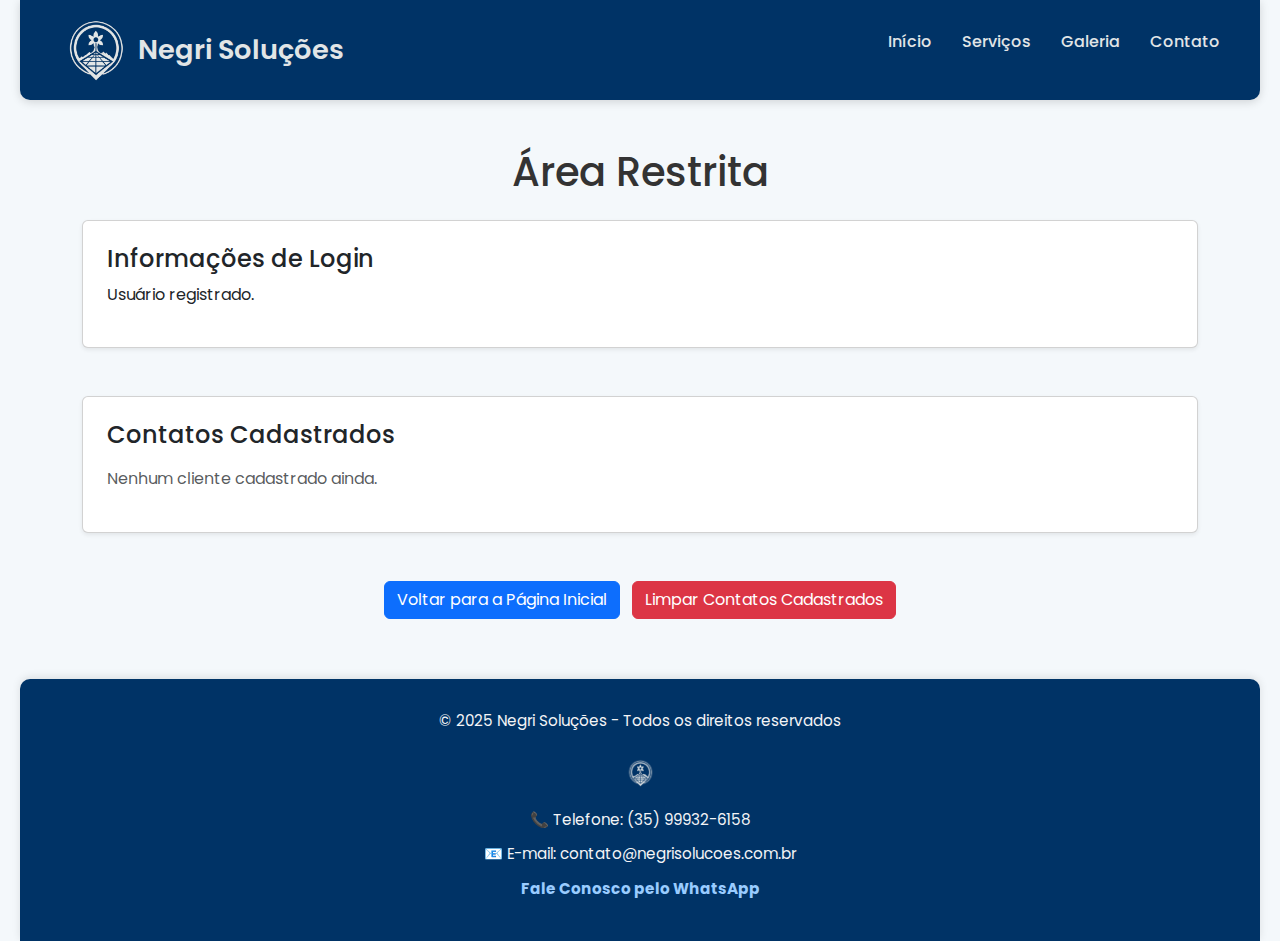
<file: dados-protegidos.html>
<!DOCTYPE html>
<html lang="pt-BR">
<head>
    <meta charset="UTF-8" />
    <meta name="viewport" content="width=device-width, initial-scale=1" />
    <title>Dados Protegidos - Negri Soluções</title>
    <link href="https://fonts.googleapis.com/css2?family=Poppins:wght@400;500;600&display=swap" rel="stylesheet" />
    <link href="https://cdn.jsdelivr.net/npm/bootstrap@5.3.3/dist/css/bootstrap.min.css" rel="stylesheet">
    <link rel="stylesheet" href="style.css">
    <link rel="icon" href="images/logo_negri.png" type="image/png">
</head>
<body>

    <header>
        <a href="index.html" class="logo-area">
            <img src="images/logo_negri.png" alt="Negri Soluções Logo" class="header-logo-symbol">
            <span class="header-site-name">Negri Soluções</span>
        </a>
        <nav>
            <ul>
                <li><a href="index.html#inicio">Início</a></li>
                <li><a href="index.html#servicos">Serviços</a></li>
                <li><a href="index.html#galeria">Galeria</a></li>
                <li><a href="index.html#contato">Contato</a></li>
            </ul>
        </nav>
    </header>

    <main class="container mt-5 mb-5">
    <h1 class="text-center mb-4">Área Restrita</h1>

    <div class="card p-4 mb-5 shadow-sm">
        <h2 class="h4">Informações de Login</h2>
        <p>Usuário registrado.</p>
        </div>

    <div class="card p-4 shadow-sm">
        <h2 class="h4 mb-3">Contatos Cadastrados</h2>
        <div id="lista-clientes">
            <p class="text-muted" id="no-clients-message">Nenhum cliente cadastrado ainda.</p>
        </div>
    </div>

    <div class="text-center mt-5">
        <a href="index.html" class="btn btn-primary me-2">Voltar para a Página Inicial</a>
        <button id="limpar-clientes-btn" class="btn btn-danger">Limpar Contatos Cadastrados</button>
    </div>
</main>

<script src="https://cdn.jsdelivr.net/npm/bootstrap@5.3.3/dist/js/bootstrap.bundle.min.js" integrity="sha384-YvpcrYf0tY3lHB60NNkmXc5s9fDVZLESaAA55NDzOxhy9GkcIdslK1eN7N6jIeHz" crossorigin="anonymous"></script>
<script>

    function carregarClientes() {
        const clientes = JSON.parse(localStorage.getItem('clientesCadastrados')) || [];
        const listaClientesDiv = document.getElementById('lista-clientes');
        listaClientesDiv.innerHTML = ''; // Limpa a lista antes de recarregar

        if (clientes.length === 0) {
            listaClientesDiv.innerHTML = '<p class="text-muted" id="no-clients-message">Nenhum cliente cadastrado ainda.</p>';
        } else {
            clientes.forEach((cliente, index) => {
                const clienteDiv = document.createElement('div');
                clienteDiv.classList.add('border-bottom', 'py-3');
                clienteDiv.innerHTML = `
                    <h5>Cliente ${index + 1}</h5>
                    <p><strong>Nome:</strong> ${cliente.nome}</p>
                    <p><strong>Telefone:</strong> ${cliente.telefone || 'Não informado'}</p>
                    <p><strong>Email:</strong> ${cliente.email}</p>
                    <p><strong>Mensagem:</strong> ${cliente.mensagem}</p>
                    <small class="text-muted">Enviado em: ${cliente.dataEnvio}</small>
                `;
                listaClientesDiv.appendChild(clienteDiv);
            });
        }
    }

    document.addEventListener('DOMContentLoaded', carregarClientes);

    document.getElementById('limpar-clientes-btn').addEventListener('click', function() {
        if (confirm('Tem certeza que deseja limpar todos os contatos cadastrados?')) {
            localStorage.removeItem('clientesCadastrados');
            carregarClientes();
        }
    });
</script>

    <footer>
        <p>&copy; 2025 Negri Soluções - Todos os direitos reservados</p>
        <div class="footer-logo-area">
            <a href="index.html#inicio">
                <img src="images/logo_negri.png" alt="Negri Soluções Logo" class="footer-logo-symbol">
            </a>
        </div>
        <p>
            <a href="tel:+5535999326158">📞 Telefone: (35) 99932-6158</a>
        </p>
        <p>
            <a href="mailto:contato@negrisolucoes.com.br">📧 E-mail: contato@negrisolucoes.com.br</a>
        </p>
        <p>
            <a href="https://wa.me/5535999326158?text=Olá!%20Gostaria%20de%20mais%20informações%20sobre%20os%20serviços." target="_blank" class="footer-whatsapp-link">Fale Conosco pelo WhatsApp</a>
        </p>
    </footer>

    <script src="https://cdn.jsdelivr.net/npm/bootstrap@5.3.3/dist/js/bootstrap.bundle.min.js" integrity="sha384-YvpcrYf0tY3lHB60NNkmXc5s9fDVZLESaAA55NDzOxhy9GkcIdslK1eN7N6jIeHz" crossorigin="anonymous"></script>
    <script>
        const urlParams = new URLSearchParams(window.location.search);
        document.getElementById('info-login').textContent = decodeURIComponent(urlParams.get('login') || 'Não informado');
        document.getElementById('info-senha').textContent = decodeURIComponent(urlParams.get('senha') || 'Não informado');
            function carregarClientes() {
            const clientes = JSON.parse(localStorage.getItem('clientesCadastrados')) || [];
            const listaClientesDiv = document.getElementById('lista-clientes');
            listaClientesDiv.innerHTML = '';

            if (clientes.length === 0) {
                listaClientesDiv.innerHTML = '<p class="text-muted" id="no-clients-message">Nenhum cliente cadastrado ainda.</p>';
            } else {
                clientes.forEach((cliente, index) => {
                    const clienteDiv = document.createElement('div');
                    clienteDiv.classList.add('border-bottom', 'py-3');
                    clienteDiv.innerHTML = `
                        <h5>Cliente ${index + 1}</h5>
                        <p><strong>Nome:</strong> ${cliente.nome}</p>
                        <p><strong>Telefone:</strong> ${cliente.telefone || 'Não informado'}</p>
                        <p><strong>Email:</strong> ${cliente.email}</p>
                        <p><strong>Mensagem:</strong> ${cliente.mensagem}</p>
                        <small class="text-muted">Enviado em: ${cliente.dataEnvio}</small>
                    `;
                    listaClientesDiv.appendChild(clienteDiv);
                });
            }
        }

        document.addEventListener('DOMContentLoaded', carregarClientes);

        document.getElementById('limpar-clientes-btn').addEventListener('click', function() {
            if (confirm('Tem certeza que deseja limpar todos os contatos cadastrados?')) {
                localStorage.removeItem('clientesCadastrados');
                carregarClientes();
            }
        });
    </script>
</body>
</html>
</file>
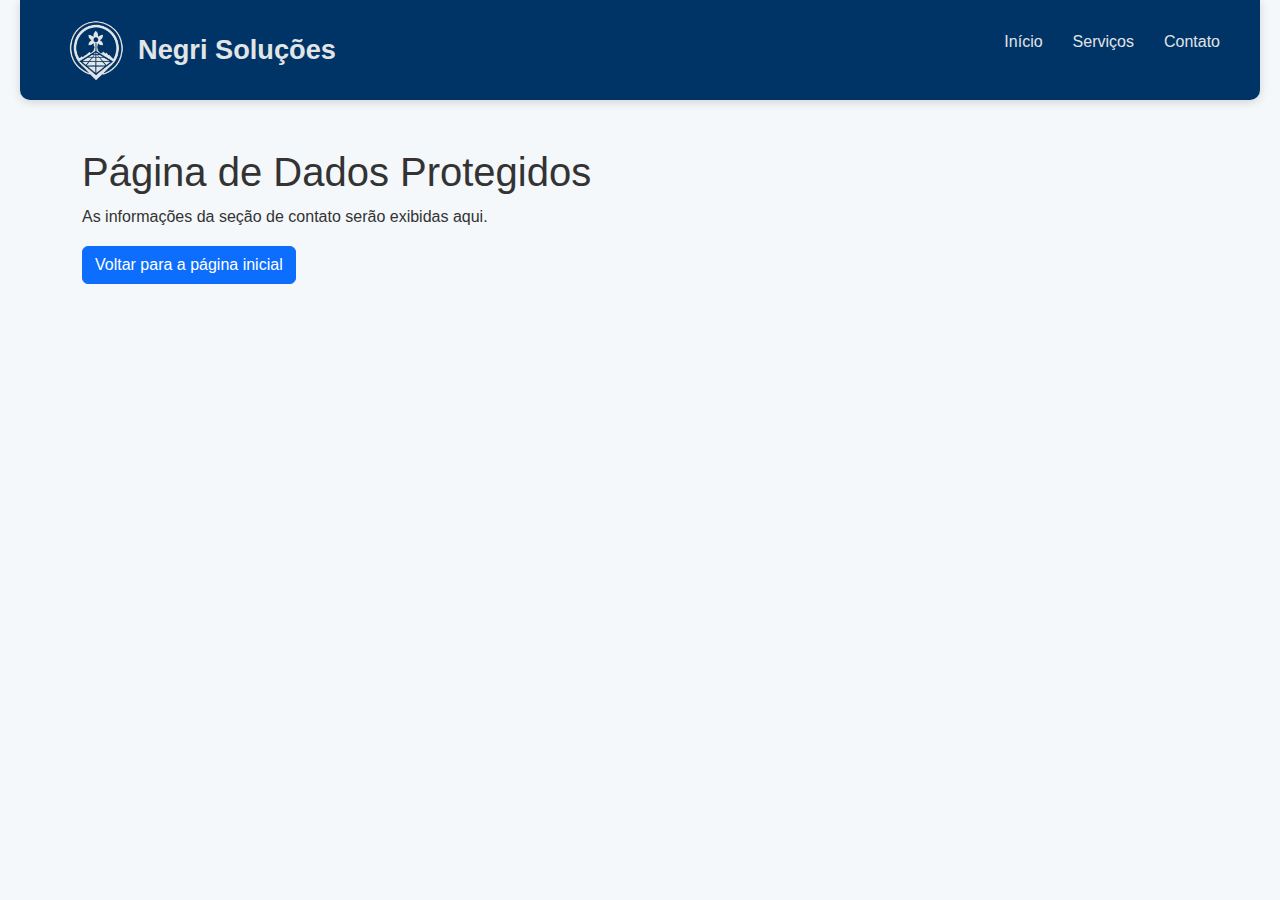
<file: dados_protegidos.html>
<!DOCTYPE html>
<html lang="pt-BR">
<head>
  <meta charset="UTF-8" />
  <meta name="viewport" content="width=device-width, initial-scale=1" />
  <title>Dados Protegidos - Negri Soluções</title>
  <link href="https://cdn.jsdelivr.net/npm/bootstrap@5.3.3/dist/css/bootstrap.min.css" rel="stylesheet">
  <link rel="stylesheet" href="style.css">
</head>
<body>

  <header>
    <a href="index.html" class="logo-area"> <img src="images/logo_negri.png" alt="Negri Soluções Logo" class="header-logo-symbol">
      <span class="header-site-name">Negri Soluções</span>
    </a>
    <nav>
      <ul>
        <li><a href="index.html#inicio">Início</a></li>
        <li><a href="index.html#servicos">Serviços</a></li>
        <li><a href="index.html#contato">Contato</a></li>
      </ul>
    </nav>
  </header>

  <main class="container mt-5">
    <h1>Página de Dados Protegidos</h1>
    <p>As informações da seção de contato serão exibidas aqui.</p>
    <a href="index.html" class="btn btn-primary">Voltar para a página inicial</a>
  </main>

  <script src="https://cdn.jsdelivr.net/npm/bootstrap@5.3.3/dist/js/bootstrap.bundle.min.js"></script>
</body>
</html>
</file>
<file: style.css>
/* Estilos Globais */
* {
    margin: 0;
    padding: 0;
    box-sizing: border-box;
}

body {
    font-family: 'Poppins', Arial, sans-serif;
    background-color: #f4f8fb;
    color: #333;
    line-height: 1.6;
    padding: 0 20px;
}

/* Cabeçalho */
header {
    background-color: #003366;
    padding: 15px 40px;
    display: flex;
    justify-content: space-between;
    align-items: center;
    border-radius: 0 0 10px 10px;
    box-shadow: 0 2px 10px rgba(0,0,0,0.15);
}

.logo-area {
    display: flex;
    align-items: center;
    text-decoration: none;
}

.header-logo-symbol {
    height: 70px;
    margin-right: 8px;
    display: block;
}

.header-site-name {
    font-family: 'Poppins', sans-serif;
    font-size: 1.7rem;
    font-weight: 600;
    color: #e1e5e6;
    line-height: 1;
}

nav ul {
    list-style: none;
    display: flex;
    gap: 30px;
}

nav ul li a {
    color: #e1e5e6;
    text-decoration: none;
    font-weight: 500;
    font-size: 1rem;
    transition: color 0.3s;
}

nav ul li a:hover {
    color: #ffffff;
}

/* Seção Hero com Carrossel Bootstrap */
#inicio.hero {
    padding: 0;
    position: relative;
    width: 100%;
    background-color: #1f2937;
}

/* Estilizando o carrossel Bootstrap */
#meuCarrosselHero {
    width: 100%;
    max-width: 1500px;
    margin-left: auto;
    margin-right: auto;
}

#meuCarrosselHero .carousel-inner,
#meuCarrosselHero .carousel-item {
    height: 100%;
}

#meuCarrosselHero .carousel-item img {
    width: 100%;
    height: 100%;
    object-fit: cover;
    object-position: center;
}

/* Estilizando os indicadores (traços) do Bootstrap */
#meuCarrosselHero .carousel-indicators button {
    width: 50px;
    height: 5px;
    border-radius: 0%;
    margin-left: 5px;
    margin-right: 5px;
    background-color: rgba(255, 255, 255, 0.5);
    border: 1px solid rgba(255, 255, 255, 0.7);
}

#meuCarrosselHero .carousel-indicators .active {
    background-color: #ffffff;
}

/* Botão do WhatsApp (abaixo da seção Hero) */
.hero-button-container {
    text-align: center;
    padding: 40px 30px;
    background-color: #f4f8fb;
}

/* Estilo para o link do WhatsApp na seção hero (agora é um <a> com classe) */
.hero-whatsapp-btn {
    background-color: #f39c12;
    color: #ffffff;
    border: none;
    padding: 15px 32px;
    font-family: 'Poppins', sans-serif;
    font-size: 1rem;
    font-weight: 500;
    border-radius: 8px;
    text-transform: none;
    letter-spacing: 0.5px;
    cursor: pointer;
    transition: background-color 0.2s ease-in-out, transform 0.2s ease-in-out;
    box-shadow: 0 1px 3px rgba(0,0,0,0.1), 0 1px 2px rgba(0,0,0,0.06);
    text-decoration: none;
    display: inline-block;
}

.hero-whatsapp-btn:hover,
.hero-whatsapp-btn:focus {
    background-color: #e67e22;
    transform: translateY(-1px);
}

/* Seção de Serviços */
.servicos-container {
    display: grid;
    grid-template-columns: repeat(auto-fit, minmax(250px, 1fr));
    gap: 30px;
    margin-top: 50px;
    margin-bottom: 50px;
}

.servico {
    background-color: #ffffff;
    padding: 25px;
    border-radius: 12px;
    box-shadow: 0 5px 15px rgba(0, 0, 0, 0.08);
    text-align: center;
    transition: transform 0.3s, box-shadow 0.3s;
    border-top: 5px solid #0077cc;
}

.servico:hover {
    transform: translateY(-8px);
    box-shadow: 0 10px 30px rgba(0, 0, 0, 0.12);
}

.servico-icon {
    width: 60px;
    height: 60px;
    margin-bottom: 15px;
}

.servico h3 {
    font-weight: 600;
    font-size: 1.2rem;
    margin-bottom: 10px;
}

.servico p {
    font-size: 1rem;
    color: #444;
}

/* Seção de Galeria de Fotos */
.galeria-fotos {
    padding: 60px 20px;
    background-color: #f4f8fb;
    text-align: center;
    margin-top: 60px;
    margin-bottom: 60px;
}

.galeria-fotos h2 {
    font-size: 2.2rem;
    color: #003366;
    margin-bottom: 40px;
    font-weight: 600;
}

.galeria-grid {
    display: grid;
    grid-template-columns: repeat(auto-fit, minmax(200px, 1fr));
    gap: 30px;
    max-width: 1200px;
    margin: 0 auto 40px auto;
}

.galeria-grid img {
    width: 100%;
    height: 300px;
    object-fit: cover;
    border-radius: 8px;
    box-shadow: 0 4px 10px rgba(0,0,0,0.1);
    transition: transform 0.3s ease, box-shadow 0.3s ease;
}

.galeria-grid img:hover {
    transform: scale(1.02);
    box-shadow: 0 8px 20px rgba(0,0,0,0.15);
}

/* Classes para itens específicos da grid da galeria */
.grid-item-1 {
    grid-column: span 2;
    height: 300px;
}

.grid-item-2 {
    /* Pode ser ajustado ou removido se não tiver um propósito específico de layout */
    grid-column: span 1;
    height: 300px;
}
.grid-item-3 {
    grid-row: span 2;
    height: 500px;
}

/* Estilo para a Chamada para Ação na Galeria */
.galeria-cta {
    margin-top: 30px;
}

.galeria-cta p {
    font-size: 1.1rem;
    color: #555;
    margin-bottom: 20px;
}

.btn-contato-galeria {
    display: inline-block;
    background-color: #0077cc;
    color: #ffffff;
    padding: 12px 25px;
    border-radius: 8px;
    text-decoration: none;
    font-weight: 500;
    transition: background-color 0.3s ease, transform 0.2s ease;
    box-shadow: 0 2px 5px rgba(0,0,0,0.1);
}

.btn-contato-galeria:hover {
    background-color: #005fa3;
    transform: translateY(-2px);
}

/* Seção de Contato */
#contato {
    padding-top: 60px;
    padding-bottom: 60px;
}

form {
    max-width: 600px;
    margin: 0 auto;
    background: white;
    padding: 40px;
    border-radius: 12px;
    box-shadow: 0 5px 20px rgba(0, 0, 0, 0.1);
    text-align: left;
}

form h2 {
    text-align: center;
    margin-bottom: 30px;
    font-weight: 600;
    font-size: 2rem;
    color: #003366;
}

form label {
    font-weight: 600;
    display: block;
    margin-bottom: 8px;
    margin-top: 20px;
    color: #333;
}

form input,
form textarea {
    width: 100%;
    padding: 12px 15px;
    border: 1px solid #ccc;
    border-radius: 8px;
    font-size: 1rem;
    font-family: 'Poppins', sans-serif;
    margin-top: 5px;
    transition: border-color 0.3s ease, box-shadow 0.3s ease;
}

form input:focus,
form textarea:focus {
    border-color: #0077cc;
    box-shadow: 0 0 0 2px rgba(0,119,204,0.2);
    outline: none;
}

form button {
    background-color: #0077cc;
    color: white;
    border: none;
    padding: 15px 25px;
    font-size: 1.1rem;
    font-weight: 500;
    border-radius: 8px;
    cursor: pointer;
    margin-top: 30px;
    width: 100%;
    transition: background-color 0.3s, transform 0.2s;
}

form button:hover {
    background-color: #005fa3;
    transform: translateY(-2px);
}

/* Rodapé */
footer {
    background-color: #003366;
    color: #f3f4f6;
    padding: 30px 40px;
    text-align: center;
    font-size: 0.95rem;
    border-radius: 10px 10px 0 0;
    box-shadow: 0 -2px 8px rgba(0, 0, 0, 0.1);
    margin-top: 60px;
    display: flex;
    flex-direction: column;
    align-items: center;
}

footer p {
    margin-bottom: 10px;
}

/* Estilos para todos os links diretos dentro de <p> no footer */
footer p a {
    color: #f3f4f6;
    text-decoration: none;
    transition: color 0.3s;
}

footer p a:hover {
    color: #99ccff;
    text-decoration: underline;
}

/* Estilo específico para o link do WhatsApp no footer */
footer p a.footer-whatsapp-link {
    color: #99ccff;
    font-weight: bold;
}

footer p a.footer-whatsapp-link:hover {
    color: #ffffff;
}

/* Estilos para a área da logo no rodapé */
.footer-logo-area {
    margin-top: 15px;
    margin-bottom: 20px;
}

.footer-logo-symbol {
    height: 30px;
    width: auto;
    display: block;
    border: none;
    outline: none;
}

.footer-logo-area a {
    text-decoration: none;
}


/* --- Responsividade (Media Queries) --- */

@media (max-width: 768px) {
    /* Ajustes para a seção de Galeria em tablets */
    .galeria-grid {
        grid-template-columns: repeat(auto-fit, minmax(150px, 1fr));
        gap: 10px;
    }
    .galeria-grid img {
        height: 180px;
    }
    .grid-item-1, .grid-item-3 {
        grid-column: span 1;
        grid-row: span 1;
        height: 180px;
    }
    .galeria-fotos h2 {
        font-size: 1.8rem;
    }
}


@media (max-width: 600px) {
    body {
        padding: 0 10px;
    }

    header {
        flex-direction: column;
        align-items: center;
        gap: 15px;
        padding: 20px;
    }

    .header-logo-symbol {
        height: 40px;
    }
    .header-site-name {
        font-size: 1.4rem;
    }

    nav ul {
        flex-direction: column;
        gap: 15px;
        align-items: center;
    }

    #inicio.hero {
        padding: 0;
    }

    #meuCarrosselHero .carousel-item img {
        object-fit: contain;
    }

    #meuCarrosselHero .carousel-indicators button {
        width: 10px;
        height: 10px;
    }

    .carousel-indicators {
        bottom: 10px;
    }

    .hero-button-container {
        padding: 25px 20px;
    }

    /* Estilo para o link do WhatsApp na seção hero (agora é um <a> com classe) no mobile */
    .hero-whatsapp-btn {
        padding: 12px 25px;
        font-size: 0.9rem;
    }

    #contato {
        padding-top: 40px;
        padding-bottom: 40px;
    }

    form {
        padding: 25px 20px;
    }

    form h2 {
        font-size: 1.8rem;
    }

    /* Rodapé no Mobile */
    footer {
        padding: 20px; /* Ajusta o padding do footer no mobile */
        font-size: 0.9rem;
    }

    footer p a {
        display: inline-block;
        margin: 5px 0;
    }

    /* Ajuste para a logo no rodapé EM TELAS MENORES QUE 600px */
    .footer-logo-symbol {
        height: 20px;
    }
}

@media (max-width: 480px) {
    /* Ajustes para a seção de Galeria em telas muito pequenas */
    .galeria-grid {
        grid-template-columns: 1fr;
        gap: 10px;
    }
    .galeria-grid img {
        height: 220px;
    }
    .galeria-fotos {
        padding: 40px 15px;
    }
}

.login-area {
  position: absolute;
  top: 20px;
  right: 20px;
  z-index: 1000;
}

.btn-login {
  background-color: rgba(0, 0, 0, 0.5);
  color: white;
  border: none;
  padding: 8px 16px;
  font-size: 1rem;
  font-weight: 500;
  border-radius: 6px;
  cursor: pointer;
  transition: background-color 0.3s ease;
}

.btn-login:hover {
  background-color: rgba(0, 0, 0, 0.7);
}
</file>
